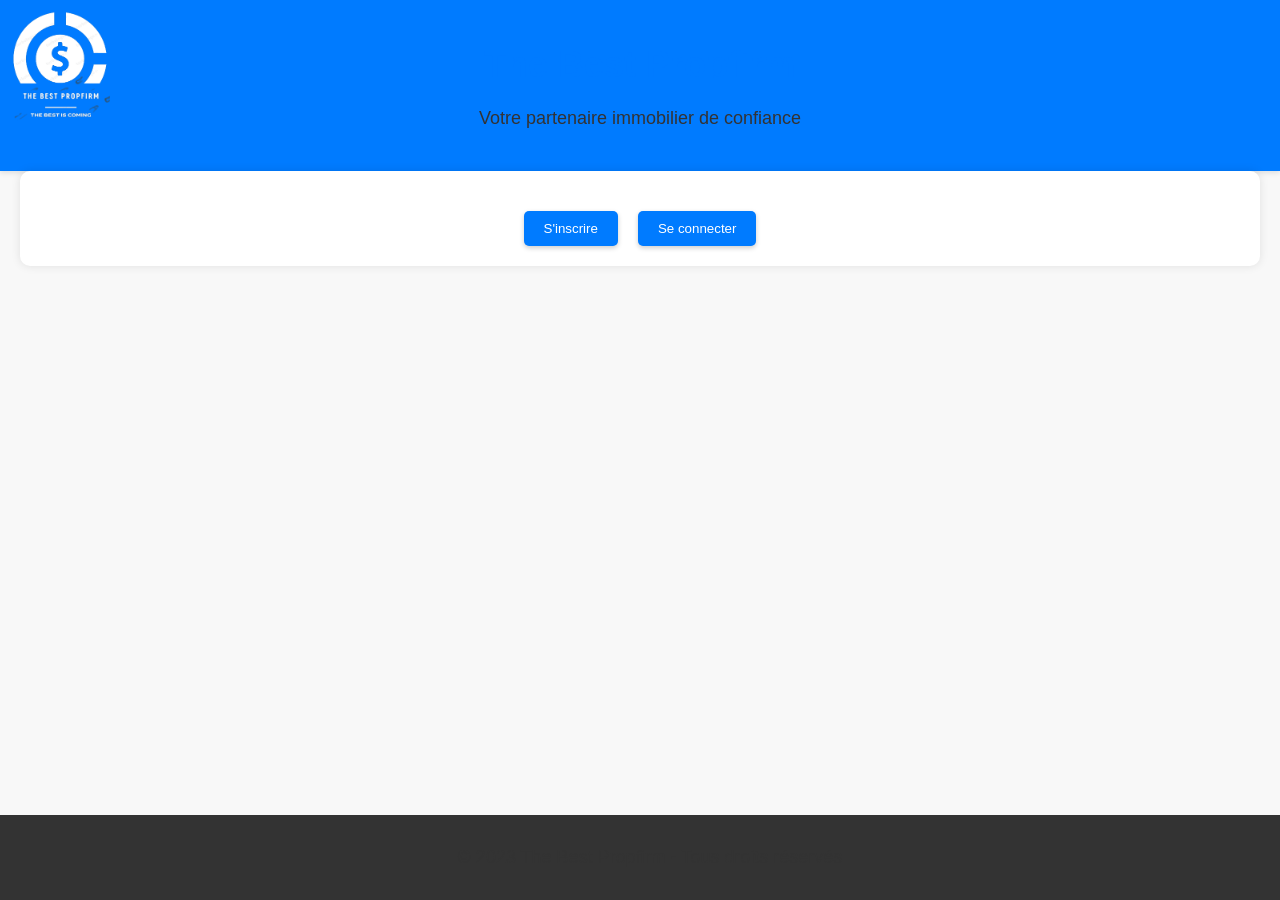
<file: index.html>
﻿<!DOCTYPE html>
<html lang="en">
<head>
    <meta charset="UTF-8">
    <meta name="viewport" content="width=device-width, initial-scale=1.0">
    <title>The Best Propfirm - Votre entreprise immobilière</title>
    <style>
        body {
            font-family: Arial, sans-serif;
            margin: 0;
            padding: 0;
            background-color: #f8f8f8;
        }
        header {
            background-color: #007bff;
            color: #fff;
            text-align: center;
            padding: 20px 0;
            box-shadow: 0px 2px 5px rgba(0, 0, 0, 0.1);
        }
        .container {
            max-width: 1200px;
            margin: 0 auto;
            padding: 20px;
            background-color: #fff;
            box-shadow: 0px 0px 10px rgba(0, 0, 0, 0.1);
            border-radius: 10px;
        }
        h1 {
            font-size: 36px;
            margin-bottom: 10px;
            font-weight: bold;
            color: #007bff;
        }
        img.logo {
            max-width: 100px;
            height: auto;
            position: absolute;
            top: 10px;
            left: 10px;
        }
        p {
            font-size: 18px;
            line-height: 1.6;
            color: #333;
        }
        .buttons {
            display: flex;
            justify-content: center;
            margin-top: 20px;
        }
        .button {
            padding: 10px 20px;
            margin: 0 10px;
            background-color: #007bff;
            color: #fff;
            border: none;
            border-radius: 5px;
            cursor: pointer;
            box-shadow: 0px 2px 5px rgba(0, 0, 0, 0.2);
            transition: background-color 0.3s, transform 0.3s;
        }
        .button:hover {
            background-color: #0056b3;
            transform: scale(1.05);
        }
        footer {
            background-color: #333;
            color: #fff;
            text-align: center;
            padding: 10px;
            position: absolute;
            bottom: 0;
            width: 100%;
        }
    </style>
    <script>
        window.onload = function() {
            const signupButton = document.querySelector('.button.signup');
            signupButton.addEventListener('click', function() {
                window.location.href = "inscription.html"; // Redirection vers la page d'inscription
            });

            const loginButton = document.querySelector('.button.login');
            loginButton.addEventListener('click', function() {
                window.location.href = "connexion.html"; // Redirection vers la page de connexion
            });
        };
    </script>
</head>
<body>
    <header>
        <img class="logo" src="site.png" alt="Logo The Best Propfirm">
        <h1>The Best Propfirm</h1>
        <p>Votre partenaire immobilier de confiance</p>
    </header>
    <div class="container">
        <div class="buttons">
            <button class="button signup">S'inscrire</button>
            <button class="button login">Se connecter</button>
        </div>
    </div>
    <footer>
        <p>&copy; 2023 The Best Propfirm - Tous droits réservés</p>
    </footer>
</body>
</html>
</file>
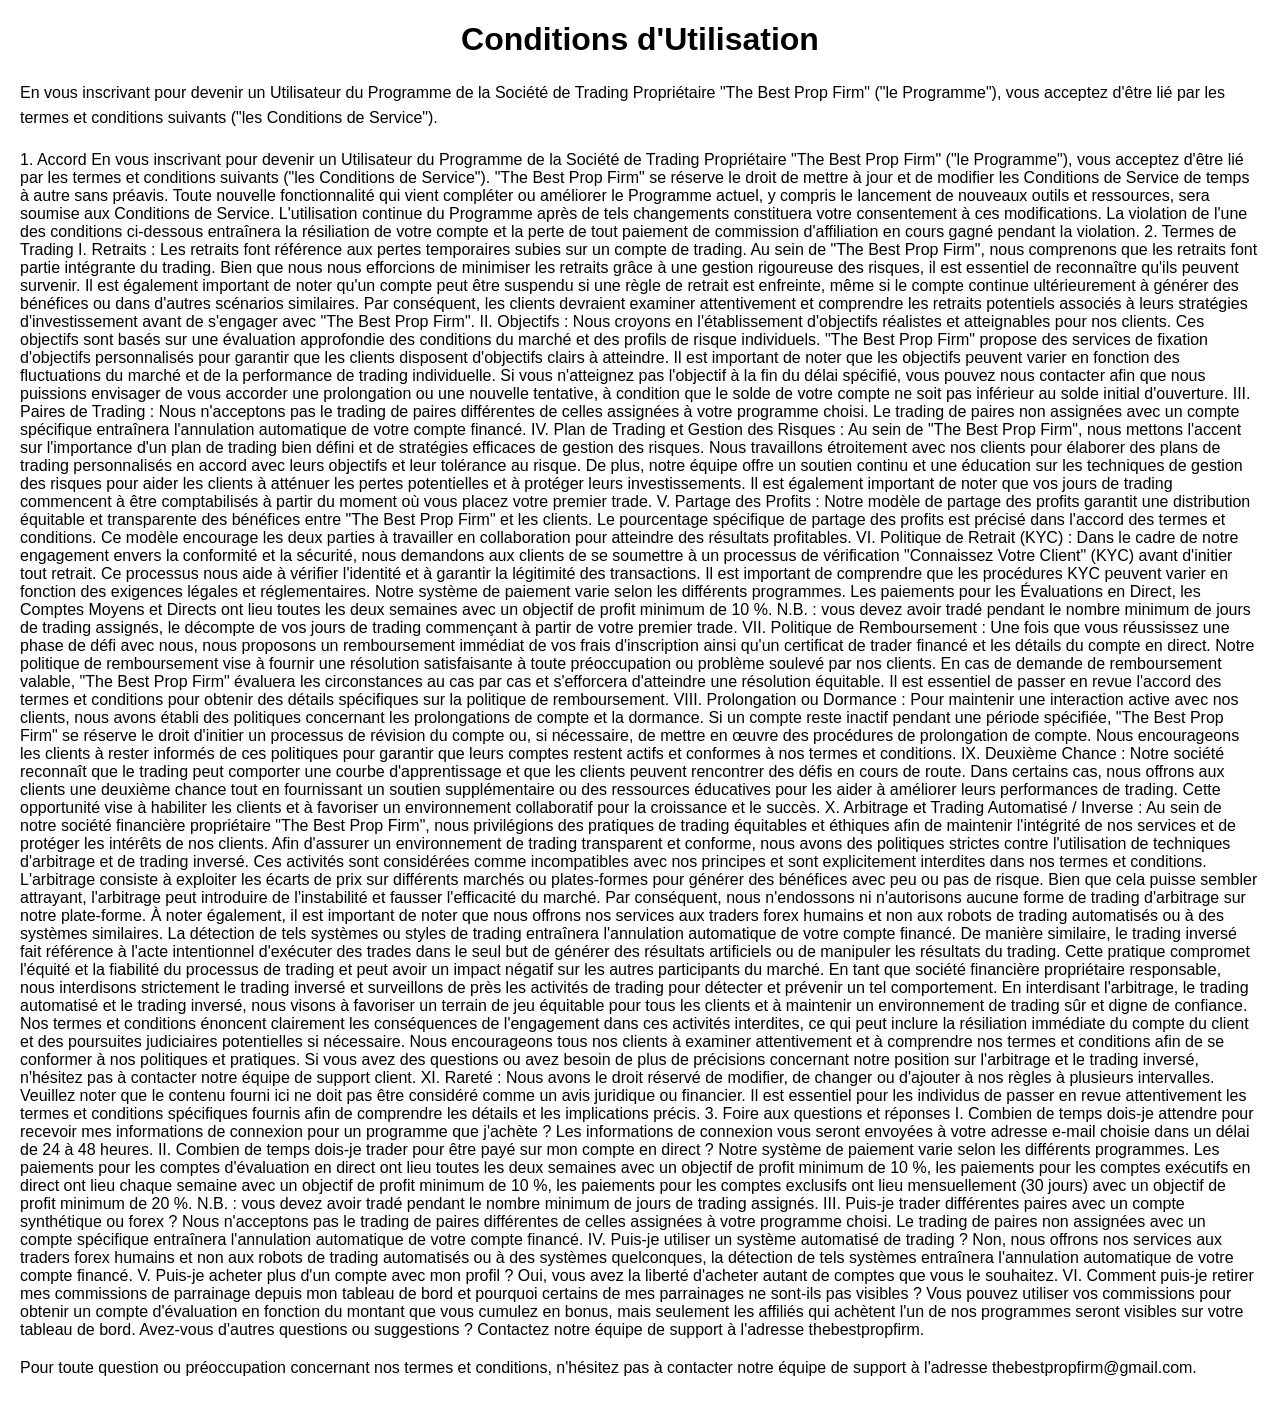
<file: conditions_utilisation.html>
<!DOCTYPE html>
<html lang="en">
<head>
    <meta charset="UTF-8">
    <meta name="viewport" content="width=device-width, initial-scale=1.0">
    <title>Conditions d'Utilisation</title>
    <style>
        body {
            font-family: Arial, sans-serif;
            margin: 20px;
        }

        h1 {
            text-align: center;
        }

        p {
            margin-bottom: 20px;
            line-height: 1.6;
        }
    </style>
</head>
<body>
    <h1>Conditions d'Utilisation</h1>
    <p>En vous inscrivant pour devenir un Utilisateur du Programme de la Société de Trading Propriétaire "The Best Prop Firm" ("le Programme"), vous acceptez d'être lié par les termes et conditions suivants ("les Conditions de Service").</p>
    1. Accord
En vous inscrivant pour devenir un Utilisateur du Programme de la Société de Trading Propriétaire "The Best Prop Firm" ("le Programme"), vous acceptez d'être lié par les termes et conditions suivants ("les Conditions de Service").

"The Best Prop Firm" se réserve le droit de mettre à jour et de modifier les Conditions de Service de temps à autre sans préavis. Toute nouvelle fonctionnalité qui vient compléter ou améliorer le Programme actuel, y compris le lancement de nouveaux outils et ressources, sera soumise aux Conditions de Service. L'utilisation continue du Programme après de tels changements constituera votre consentement à ces modifications.

La violation de l'une des conditions ci-dessous entraînera la résiliation de votre compte et la perte de tout paiement de commission d'affiliation en cours gagné pendant la violation.

2. Termes de Trading
I. Retraits :
Les retraits font référence aux pertes temporaires subies sur un compte de trading. Au sein de "The Best Prop Firm", nous comprenons que les retraits font partie intégrante du trading. Bien que nous nous efforcions de minimiser les retraits grâce à une gestion rigoureuse des risques, il est essentiel de reconnaître qu'ils peuvent survenir. Il est également important de noter qu'un compte peut être suspendu si une règle de retrait est enfreinte, même si le compte continue ultérieurement à générer des bénéfices ou dans d'autres scénarios similaires. Par conséquent, les clients devraient examiner attentivement et comprendre les retraits potentiels associés à leurs stratégies d'investissement avant de s'engager avec "The Best Prop Firm".

II. Objectifs :
Nous croyons en l'établissement d'objectifs réalistes et atteignables pour nos clients. Ces objectifs sont basés sur une évaluation approfondie des conditions du marché et des profils de risque individuels. "The Best Prop Firm" propose des services de fixation d'objectifs personnalisés pour garantir que les clients disposent d'objectifs clairs à atteindre. Il est important de noter que les objectifs peuvent varier en fonction des fluctuations du marché et de la performance de trading individuelle. Si vous n'atteignez pas l'objectif à la fin du délai spécifié, vous pouvez nous contacter afin que nous puissions envisager de vous accorder une prolongation ou une nouvelle tentative, à condition que le solde de votre compte ne soit pas inférieur au solde initial d'ouverture.

III. Paires de Trading :
Nous n'acceptons pas le trading de paires différentes de celles assignées à votre programme choisi. Le trading de paires non assignées avec un compte spécifique entraînera l'annulation automatique de votre compte financé.

IV. Plan de Trading et Gestion des Risques :
Au sein de "The Best Prop Firm", nous mettons l'accent sur l'importance d'un plan de trading bien défini et de stratégies efficaces de gestion des risques. Nous travaillons étroitement avec nos clients pour élaborer des plans de trading personnalisés en accord avec leurs objectifs et leur tolérance au risque. De plus, notre équipe offre un soutien continu et une éducation sur les techniques de gestion des risques pour aider les clients à atténuer les pertes potentielles et à protéger leurs investissements. Il est également important de noter que vos jours de trading commencent à être comptabilisés à partir du moment où vous placez votre premier trade.

V. Partage des Profits :
Notre modèle de partage des profits garantit une distribution équitable et transparente des bénéfices entre "The Best Prop Firm" et les clients. Le pourcentage spécifique de partage des profits est précisé dans l'accord des termes et conditions. Ce modèle encourage les deux parties à travailler en collaboration pour atteindre des résultats profitables.

VI. Politique de Retrait (KYC) :
Dans le cadre de notre engagement envers la conformité et la sécurité, nous demandons aux clients de se soumettre à un processus de vérification "Connaissez Votre Client" (KYC) avant d'initier tout retrait. Ce processus nous aide à vérifier l'identité et à garantir la légitimité des transactions. Il est important de comprendre que les procédures KYC peuvent varier en fonction des exigences légales et réglementaires.
Notre système de paiement varie selon les différents programmes.
Les paiements pour les Évaluations en Direct, les Comptes Moyens et Directs ont lieu toutes les deux semaines avec un objectif de profit minimum de 10 %.
N.B. : vous devez avoir tradé pendant le nombre minimum de jours de trading assignés, le décompte de vos jours de trading commençant à partir de votre premier trade.

VII. Politique de Remboursement :
Une fois que vous réussissez une phase de défi avec nous, nous proposons un remboursement immédiat de vos frais d'inscription ainsi qu'un certificat de trader financé et les détails du compte en direct.
Notre politique de remboursement vise à fournir une résolution satisfaisante à toute préoccupation ou problème soulevé par nos clients. En cas de demande de remboursement valable, "The Best Prop Firm" évaluera les circonstances au cas par cas et s'efforcera d'atteindre une résolution équitable. Il est essentiel de passer en revue l'accord des termes et conditions pour obtenir des détails spécifiques sur la politique de remboursement.

VIII. Prolongation ou Dormance :
Pour maintenir une interaction active avec nos clients, nous avons établi des politiques concernant les prolongations de compte et la dormance. Si un compte reste inactif pendant une période spécifiée, "The Best Prop Firm" se réserve le droit d'initier un processus de révision du compte ou, si nécessaire, de mettre en œuvre des procédures de prolongation de compte. Nous encourageons les clients à rester informés de ces politiques pour garantir que leurs comptes restent actifs et conformes à nos termes et conditions.

IX. Deuxième Chance :
Notre société reconnaît que le trading peut comporter une courbe d'apprentissage et que les clients peuvent rencontrer des défis en cours de route. Dans certains cas, nous offrons aux clients une deuxième chance tout en fournissant un soutien supplémentaire ou des ressources éducatives pour les aider à améliorer leurs performances de trading. Cette opportunité vise à habiliter les clients et à favoriser un environnement collaboratif pour la croissance et le succès.

X. Arbitrage et Trading Automatisé / Inverse :
Au sein de notre société financière propriétaire "The Best Prop Firm", nous privilégions des pratiques de trading équitables et éthiques afin de maintenir l'intégrité de nos services et de protéger les intérêts de nos clients. Afin d'assurer un environnement de trading transparent et conforme, nous avons des politiques strictes contre l'utilisation de techniques d'arbitrage et de trading inversé. Ces activités sont considérées comme incompatibles avec nos principes et sont explicitement interdites dans nos termes et conditions.
L'arbitrage consiste à exploiter les écarts de prix sur différents marchés ou plates-formes pour générer des bénéfices avec peu ou pas de risque. Bien que cela puisse sembler attrayant, l'arbitrage peut introduire de l'instabilité et fausser l'efficacité du marché. Par conséquent, nous n'endossons ni n'autorisons aucune forme de trading d'arbitrage sur notre plate-forme.
À noter également, il est important de noter que nous offrons nos services aux traders forex humains et non aux robots de trading automatisés ou à des systèmes similaires. La détection de tels systèmes ou styles de trading entraînera l'annulation automatique de votre compte financé.

De manière similaire, le trading inversé fait référence à l'acte intentionnel d'exécuter des trades dans le seul but de générer des résultats artificiels ou de manipuler les résultats du trading. Cette pratique compromet l'équité et la fiabilité du processus de trading et peut avoir un impact négatif sur les autres participants du marché. En tant que société financière propriétaire responsable, nous interdisons strictement le trading inversé et surveillons de près les activités de trading pour détecter et prévenir un tel comportement.
En interdisant l'arbitrage, le trading automatisé et le trading inversé, nous visons à favoriser un terrain de jeu équitable pour tous les clients et à maintenir un environnement de trading sûr et digne de confiance. Nos termes et conditions énoncent clairement les conséquences de l'engagement dans ces activités interdites, ce qui peut inclure la résiliation immédiate du compte du client et des poursuites judiciaires potentielles si nécessaire.

Nous encourageons tous nos clients à examiner attentivement et à comprendre nos termes et conditions afin de se conformer à nos politiques et pratiques. Si vous avez des questions ou avez besoin de plus de précisions concernant notre position sur l'arbitrage et le trading inversé, n'hésitez pas à contacter notre équipe de support client.

XI. Rareté :
Nous avons le droit réservé de modifier, de changer ou d'ajouter à nos règles à plusieurs intervalles.
Veuillez noter que le contenu fourni ici ne doit pas être considéré comme un avis juridique ou financier. Il est essentiel pour les individus de passer en revue attentivement les termes et conditions spécifiques fournis afin de comprendre les détails et les implications précis.

3. Foire aux questions et réponses
I. Combien de temps dois-je attendre pour recevoir mes informations de connexion pour un programme que j'achète ?

Les informations de connexion vous seront envoyées à votre adresse e-mail choisie dans un délai de 24 à 48 heures.

II. Combien de temps dois-je trader pour être payé sur mon compte en direct ?

Notre système de paiement varie selon les différents programmes. Les paiements pour les comptes d'évaluation en direct ont lieu toutes les deux semaines avec un objectif de profit minimum de 10 %, les paiements pour les comptes exécutifs en direct ont lieu chaque semaine avec un objectif de profit minimum de 10 %, les paiements pour les comptes exclusifs ont lieu mensuellement (30 jours) avec un objectif de profit minimum de 20 %.

N.B. : vous devez avoir tradé pendant le nombre minimum de jours de trading assignés.

III. Puis-je trader différentes paires avec un compte synthétique ou forex ?

Nous n'acceptons pas le trading de paires différentes de celles assignées à votre programme choisi. Le trading de paires non assignées avec un compte spécifique entraînera l'annulation automatique de votre compte financé.

IV. Puis-je utiliser un système automatisé de trading ?

Non, nous offrons nos services aux traders forex humains et non aux robots de trading automatisés ou à des systèmes quelconques, la détection de tels systèmes entraînera l'annulation automatique de votre compte financé.

V. Puis-je acheter plus d'un compte avec mon profil ?

Oui, vous avez la liberté d'acheter autant de comptes que vous le souhaitez.

VI. Comment puis-je retirer mes commissions de parrainage depuis mon tableau de bord et pourquoi certains de mes parrainages ne sont-ils pas visibles ?

Vous pouvez utiliser vos commissions pour obtenir un compte d'évaluation en fonction du montant que vous cumulez en bonus, mais seulement les affiliés qui achètent l'un de nos programmes seront visibles sur votre tableau de bord.

Avez-vous d'autres questions ou suggestions ? Contactez notre équipe de support à l'adresse thebestpropfirm.
    <p>Pour toute question ou préoccupation concernant nos termes et conditions, n'hésitez pas à contacter notre équipe de support à l'adresse thebestpropfirm@gmail.com.</p>
</body>
</html>
</file>
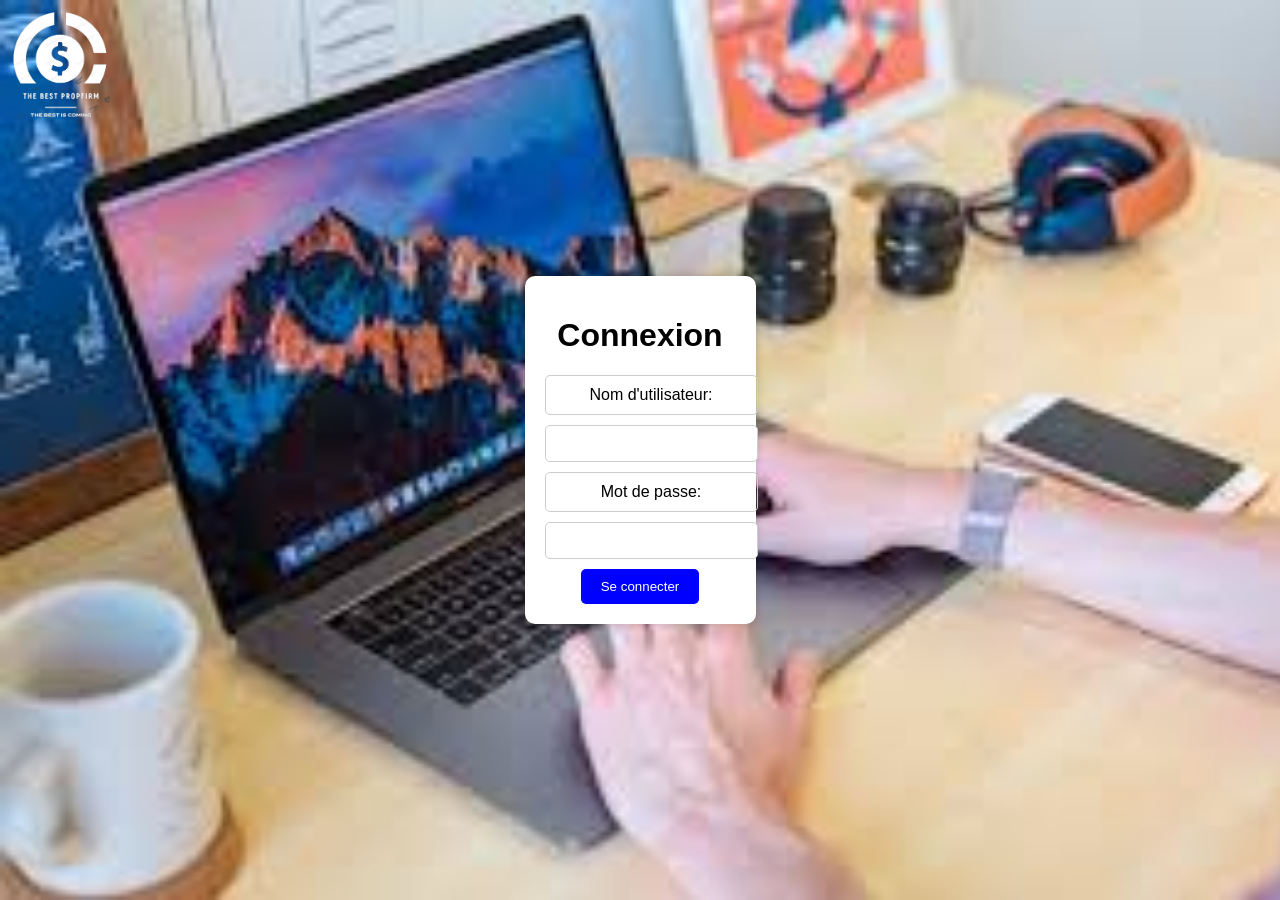
<file: connection.html>
<!DOCTYPE html>
<html lang="en">
<head>
    <meta charset="UTF-8">
    <meta name="viewport" content="width=device-width, initial-scale=1.0">
    <title>Connexion</title>
    <style>
        body {
            margin: 0;
            padding: 0;
            font-family: Arial, sans-serif;
            background-image: url('background.jpg');
            background-size: cover;
            background-repeat: no-repeat;
            display: flex;
            justify-content: center;
            align-items: center;
            min-height: 100vh;
        }

        .container {
            padding: 20px;
            background-color: white;
            text-align: center;
            box-shadow: 0px 0px 10px rgba(0, 0, 0, 0.2);
            border-radius: 10px;
        }

        .logo {
            max-width: 100px;
            height: auto;
            position: absolute;
            top: 10px;
            left: 10px;
        }

        label, input {
            display: block;
            margin: 10px 0;
            width: 100%;
            padding: 10px;
            border: 1px solid #ccc;
            border-radius: 5px;
        }

        button {
            background-color: blue;
            color: white;
            border: none;
            padding: 10px 20px;
            cursor: pointer;
            border-radius: 5px;
        }
    </style>
    <script>
        window.onload = function() {
            const form = document.querySelector('form');
            form.addEventListener('submit', function(event) {
                event.preventDefault();
                const username = document.querySelector('#username').value;
                const password = document.querySelector('#password').value;
                
                // Vérifier les informations par rapport à votre stockage
                // local ou à une base de données.
                // Pour cet exemple, utilisons simplement des valeurs en dur pour les tests.
                if (username === localStorage.getItem('username') && password === localStorage.getItem('password')) {
                    // Rediriger vers la page profil.html si les informations sont correctes
                    window.location.href = 'profil.html';
                } else {
                    alert('Nom d\'utilisateur ou mot de passe incorrect.');
                }
            });
        };
    </script>
</head>
<body>
    <div class="container">
        <img src="site.png" alt="Logo" class="logo">
        <h1>Connexion</h1>
        <form>
            <label for="username">Nom d'utilisateur:</label>
            <input type="text" id="username" name="username" required>
            
            <label for="password">Mot de passe:</label>
            <input type="password" id="password" name="password" required>
            
            <button type="submit">Se connecter</button>
        </form>
    </div>
</body>
</html>
</file>
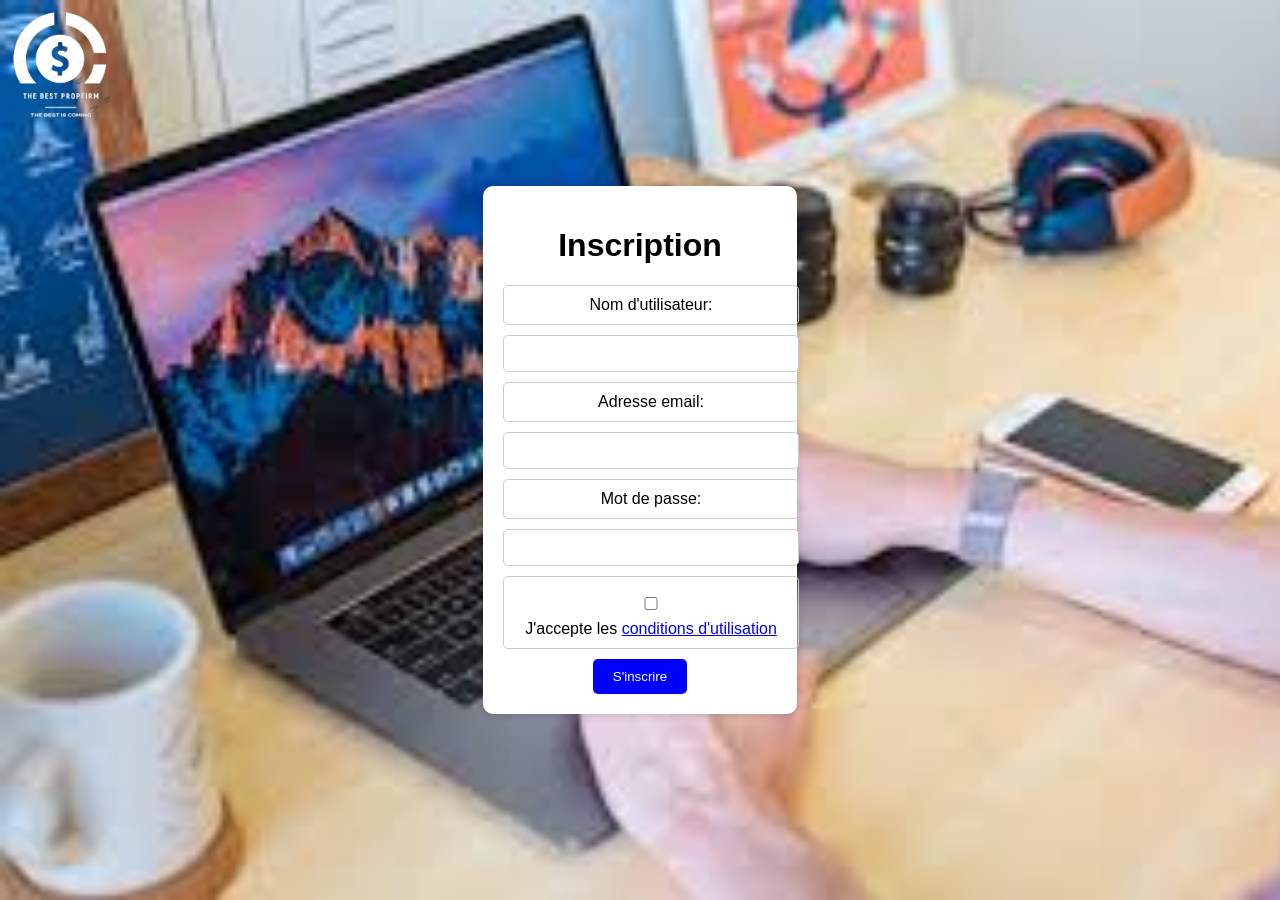
<file: inscription.html>
<!DOCTYPE html>
<html lang="en">
<head>
    <meta charset="UTF-8">
    <meta name="viewport" content="width=device-width, initial-scale=1.0">
    <title>Inscription</title>
    <style>
        body {
            margin: 0;
            padding: 0;
            font-family: Arial, sans-serif;
            background-image: url('background.jpg');
            background-size: cover;
            background-repeat: no-repeat;
            display: flex;
            justify-content: center;
            align-items: center;
            min-height: 100vh;
        }

        .container {
            padding: 20px;
            background-color: white;
            text-align: center;
            box-shadow: 0px 0px 10px rgba(0, 0, 0, 0.2);
            border-radius: 10px;
        }

        .logo {
            max-width: 100px;
            height: auto;
            position: absolute;
            top: 10px;
            left: 10px;
        }

        label, input {
            display: block;
            margin: 10px 0;
            width: 100%;
            padding: 10px;
            border: 1px solid #ccc;
            border-radius: 5px;
        }

        button {
            background-color: blue;
            color: white;
            border: none;
            padding: 10px 20px;
            cursor: pointer;
            border-radius: 5px;
        }
    </style>
    <script>
        window.onload = function() {
            const form = document.querySelector('form');
            const agreementCheckbox = document.querySelector('#agreement');

            form.addEventListener('submit', function(event) {
                event.preventDefault();
                const username = document.querySelector('#username').value;
                const email = document.querySelector('#email').value;
                const password = document.querySelector('#password').value;

                if (agreementCheckbox.checked) {
                    // Vérifier si les informations existent déjà dans le stockage local
                    if (
                        localStorage.getItem('username') === username &&
                        localStorage.getItem('email') === email &&
                        localStorage.getItem('password') === password
                    ) {
                        alert('Ces informations d\'inscription existent déjà dans le stockage local.');
                    } else {
                        // Enregistrer les informations dans le stockage local
                        localStorage.setItem('username', username);
                        localStorage.setItem('email', email);
                        localStorage.setItem('password', password);

                        // Rediriger vers la page profil.html
                        window.location.href = 'profil.html';
                    }
                } else {
                    alert('Vous devez accepter les conditions pour vous inscrire.');
                }
            });
        };
    </script>
</head>
<body>
    <div class="container">
        <img src="site.png" alt="Logo" class="logo">
        <h1>Inscription</h1>
        <form>
            <label for="username">Nom d'utilisateur:</label>
            <input type="text" id="username" name="username" required>
            
            <label for="email">Adresse email:</label>
            <input type="email" id="email" name="email" required>
            
            <label for="password">Mot de passe:</label>
            <input type="password" id="password" name="password" required>
            
            <label>
                <input type="checkbox" id="agreement" required>
                J'accepte les <a href="conditions_utilisation.html" target="_blank">conditions d'utilisation</a>
            </label>
            
            <button type="submit">S'inscrire</button>
        </form>
    </div>
</body>
</html>
</file>
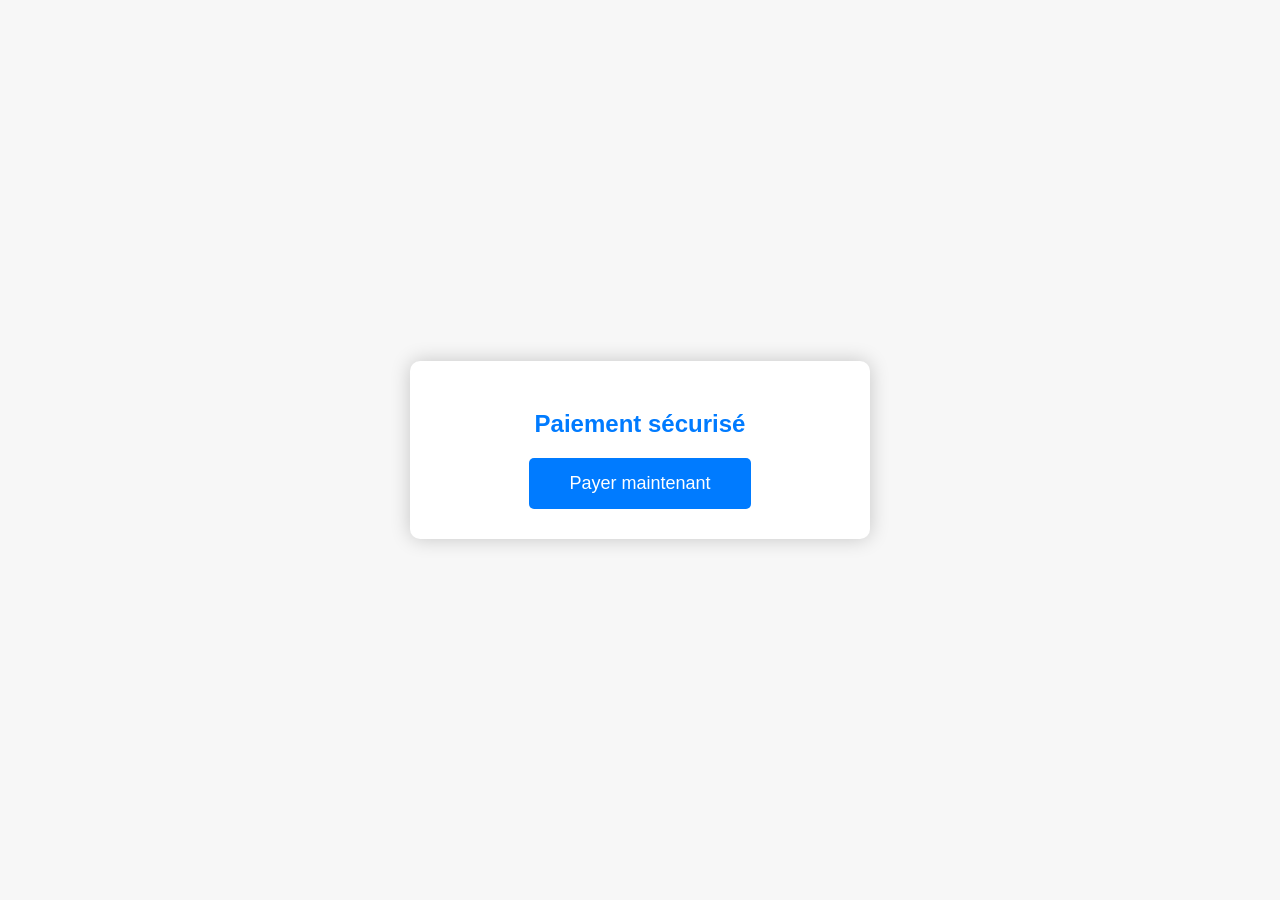
<file: page_de_paiement1.html>
<!DOCTYPE html>
<html>
<head>
    <title>Page de Paiement</title>
    <style>
        body {
            font-family: Arial, sans-serif;
            background-color: #f7f7f7;
            margin: 0;
            padding: 0;
            display: flex;
            justify-content: center;
            align-items: center;
            height: 100vh;
        }

        .payment-form {
            background-color: #fff;
            border-radius: 10px;
            box-shadow: 0px 0px 20px rgba(0, 0, 0, 0.2);
            padding: 30px;
            width: 400px;
            text-align: center;
        }

        .payment-form h2 {
            color: #007bff;
            margin-bottom: 20px;
        }

        .payment-button {
            display: inline-block;
            padding: 15px 40px;
            background-color: #007bff;
            color: #fff;
            font-size: 18px;
            border: none;
            border-radius: 5px;
            cursor: pointer;
            transition: background-color 0.3s;
        }

        .payment-button:hover {
            background-color: #0056b3;
        }
    </style>
</head>
<body>
    <div class="payment-form">
        <h2>Paiement sécurisé</h2>
        <form action="https://perfectmoney.com/api/step1.asp" method="POST">
            <input type="hidden" name="PAYEE_ACCOUNT" value="E33308100">
            <input type="hidden" name="PAYEE_NAME" value="BestPropFirm">
            <input type="hidden" name="PAYMENT_ID" value="commenter TBPF62">
            <input type="hidden" name="PAYMENT_AMOUNT" value="62">
            <input type="hidden" name="PAYMENT_UNITS" value="EUR">
            <input type="hidden" name="STATUS_URL" value="http://127.0.0.1:8080/essaie1/web_sites/site_1/$preview/crbst_6.html">
            <input type="hidden" name="PAYMENT_URL" value="http://127.0.0.1:8080/essaie1/web_sites/site_1/$preview/crbst_6.html">
            <input type="hidden" name="PAYMENT_URL_METHOD" value="http1270018080essaie1websitessite1previewcrbst6html">
            <input type="hidden" name="NOPAYMENT_URL" value="http://127.0.0.1:8080/essaie1/web_sites/site_1/$preview/crbst_6.html">
            <input type="hidden" name="NOPAYMENT_URL_METHOD" value="http1270018080essaie1websitessite1previewcrbst6html">
            <input type="hidden" name="SUGGESTED_MEMO" value="">
            <input type="hidden" name="BAGGAGE_FIELDS" value="">
            <input type="submit" name="PAYMENT_METHOD" value="Payer maintenant" class="payment-button">
        </form>
    </div>
</body>
</html>
</file>
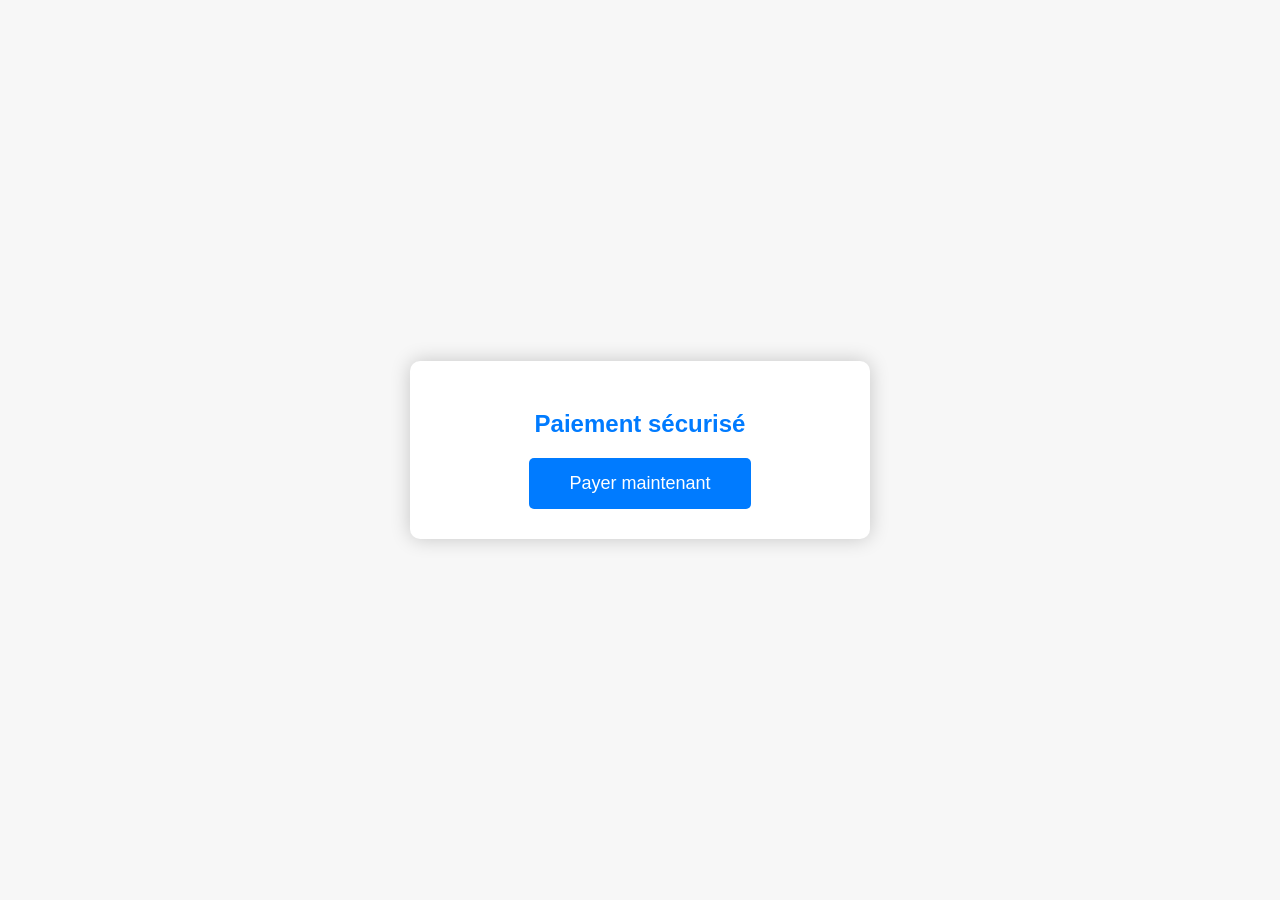
<file: page_de_paiement10.html>
<!DOCTYPE html>
<html>
<head>
    <title>Page de Paiement</title>
    <style>
        body {
            font-family: Arial, sans-serif;
            background-color: #f7f7f7;
            margin: 0;
            padding: 0;
            display: flex;
            justify-content: center;
            align-items: center;
            height: 100vh;
        }

        .payment-form {
            background-color: #fff;
            border-radius: 10px;
            box-shadow: 0px 0px 20px rgba(0, 0, 0, 0.2);
            padding: 30px;
            width: 400px;
            text-align: center;
        }

        .payment-form h2 {
            color: #007bff;
            margin-bottom: 20px;
        }

        .payment-button {
            display: inline-block;
            padding: 15px 40px;
            background-color: #007bff;
            color: #fff;
            font-size: 18px;
            border: none;
            border-radius: 5px;
            cursor: pointer;
            transition: background-color 0.3s;
        }

        .payment-button:hover {
            background-color: #0056b3;
        }
    </style>
</head>
<body>
    <div class="payment-form">
        <h2>Paiement sécurisé</h2>
        <form action="https://perfectmoney.com/api/step1.asp" method="POST">
            <input type="hidden" name="PAYEE_ACCOUNT" value="E33308100">
            <input type="hidden" name="PAYEE_NAME" value="BestPropFirm">
            <input type="hidden" name="PAYMENT_ID" value="veiller a bien commenter la reference de l'offre de votre choix">
            <input type="hidden" name="PAYMENT_AMOUNT" value="7119">
            <input type="hidden" name="PAYMENT_UNITS" value="EUR">
            <input type="hidden" name="STATUS_URL" value="http://127.0.0.1:8080/essaie1/web_sites/site_1/$preview/crbst_6.html">
            <input type="hidden" name="PAYMENT_URL" value="http://127.0.0.1:8080/essaie1/web_sites/site_1/$preview/crbst_6.html">
            <input type="hidden" name="PAYMENT_URL_METHOD" value="http1270018080essaie1websitessite1previewcrbst6html">
            <input type="hidden" name="NOPAYMENT_URL" value="http://127.0.0.1:8080/essaie1/web_sites/site_1/$preview/crbst_6.html">
            <input type="hidden" name="NOPAYMENT_URL_METHOD" value="http1270018080essaie1websitessite1previewcrbst6html">
            <input type="hidden" name="SUGGESTED_MEMO" value="">
            <input type="hidden" name="BAGGAGE_FIELDS" value="">
            <input type="submit" name="PAYMENT_METHOD" value="Payer maintenant" class="payment-button">
        </form>
    </div>
</body>
</html>
</file>
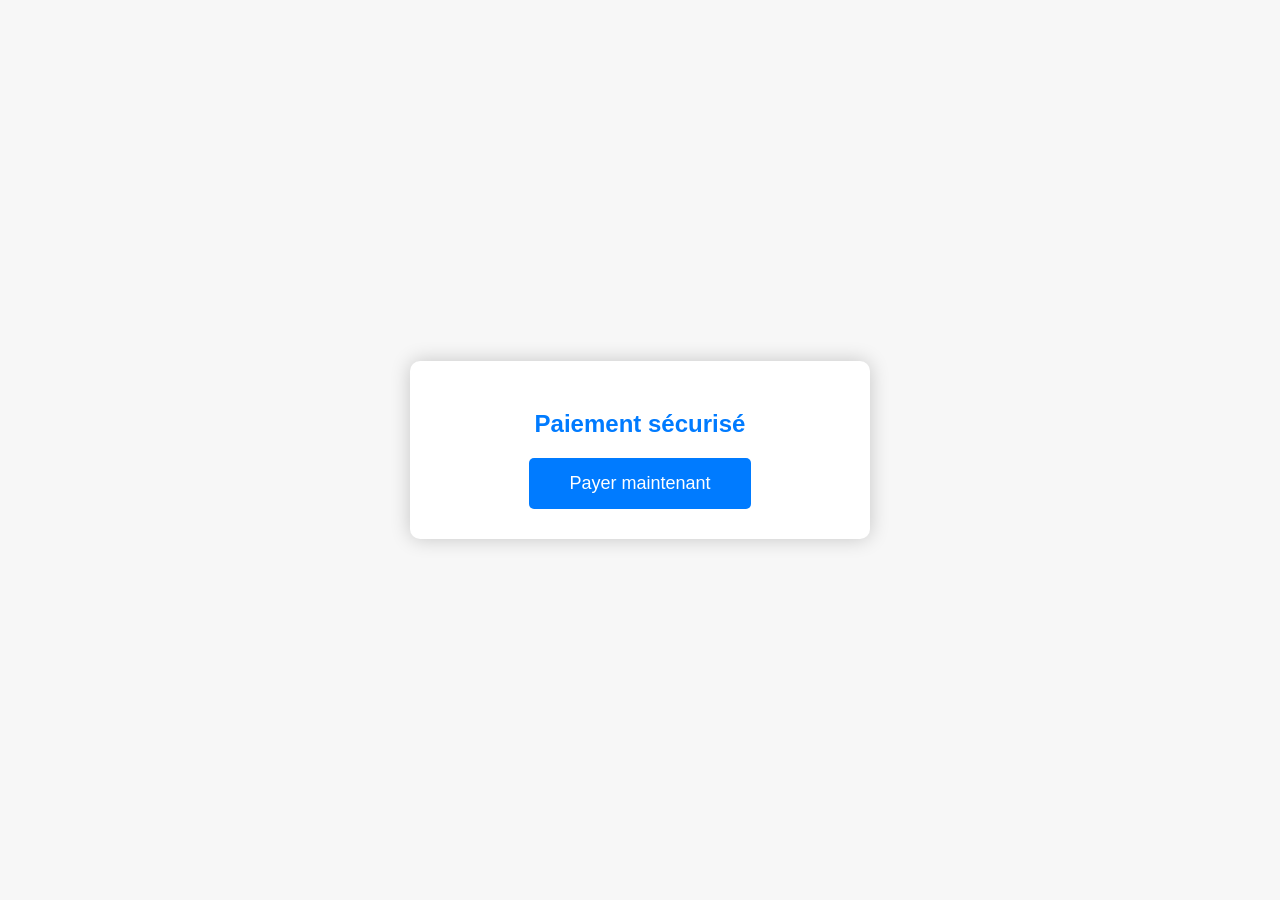
<file: page_de_paiement2.html>
<!DOCTYPE html>
<html>
<head>
    <title>Page de Paiement</title>
    <style>
        body {
            font-family: Arial, sans-serif;
            background-color: #f7f7f7;
            margin: 0;
            padding: 0;
            display: flex;
            justify-content: center;
            align-items: center;
            height: 100vh;
        }

        .payment-form {
            background-color: #fff;
            border-radius: 10px;
            box-shadow: 0px 0px 20px rgba(0, 0, 0, 0.2);
            padding: 30px;
            width: 400px;
            text-align: center;
        }

        .payment-form h2 {
            color: #007bff;
            margin-bottom: 20px;
        }

        .payment-button {
            display: inline-block;
            padding: 15px 40px;
            background-color: #007bff;
            color: #fff;
            font-size: 18px;
            border: none;
            border-radius: 5px;
            cursor: pointer;
            transition: background-color 0.3s;
        }

        .payment-button:hover {
            background-color: #0056b3;
        }
    </style>
</head>
<body>
    <div class="payment-form">
        <h2>Paiement sécurisé</h2>
        <form action="https://perfectmoney.com/api/step1.asp" method="POST">
            <input type="hidden" name="PAYEE_ACCOUNT" value="E33308100">
            <input type="hidden" name="PAYEE_NAME" value="BestPropFirm">
            <input type="hidden" name="PAYMENT_ID" value="veiller a bien commenter fa de l'offre de votre choix">
            <input type="hidden" name="PAYMENT_AMOUNT" value="62">
            <input type="hidden" name="PAYMENT_UNITS" value="EUR">
            <input type="hidden" name="STATUS_URL" value="http://127.0.0.1:8080/essaie1/web_sites/site_1/$preview/crbst_6.html">
            <input type="hidden" name="PAYMENT_URL" value="http://127.0.0.1:8080/essaie1/web_sites/site_1/$preview/crbst_6.html">
            <input type="hidden" name="PAYMENT_URL_METHOD" value="http1270018080essaie1websitessite1previewcrbst6html">
            <input type="hidden" name="NOPAYMENT_URL" value="http://127.0.0.1:8080/essaie1/web_sites/site_1/$preview/crbst_6.html">
            <input type="hidden" name="NOPAYMENT_URL_METHOD" value="http1270018080essaie1websitessite1previewcrbst6html">
            <input type="hidden" name="SUGGESTED_MEMO" value="">
            <input type="hidden" name="BAGGAGE_FIELDS" value="">
            <input type="submit" name="PAYMENT_METHOD" value="Payer maintenant" class="payment-button">
        </form>
    </div>
</body>
</html>
</file>
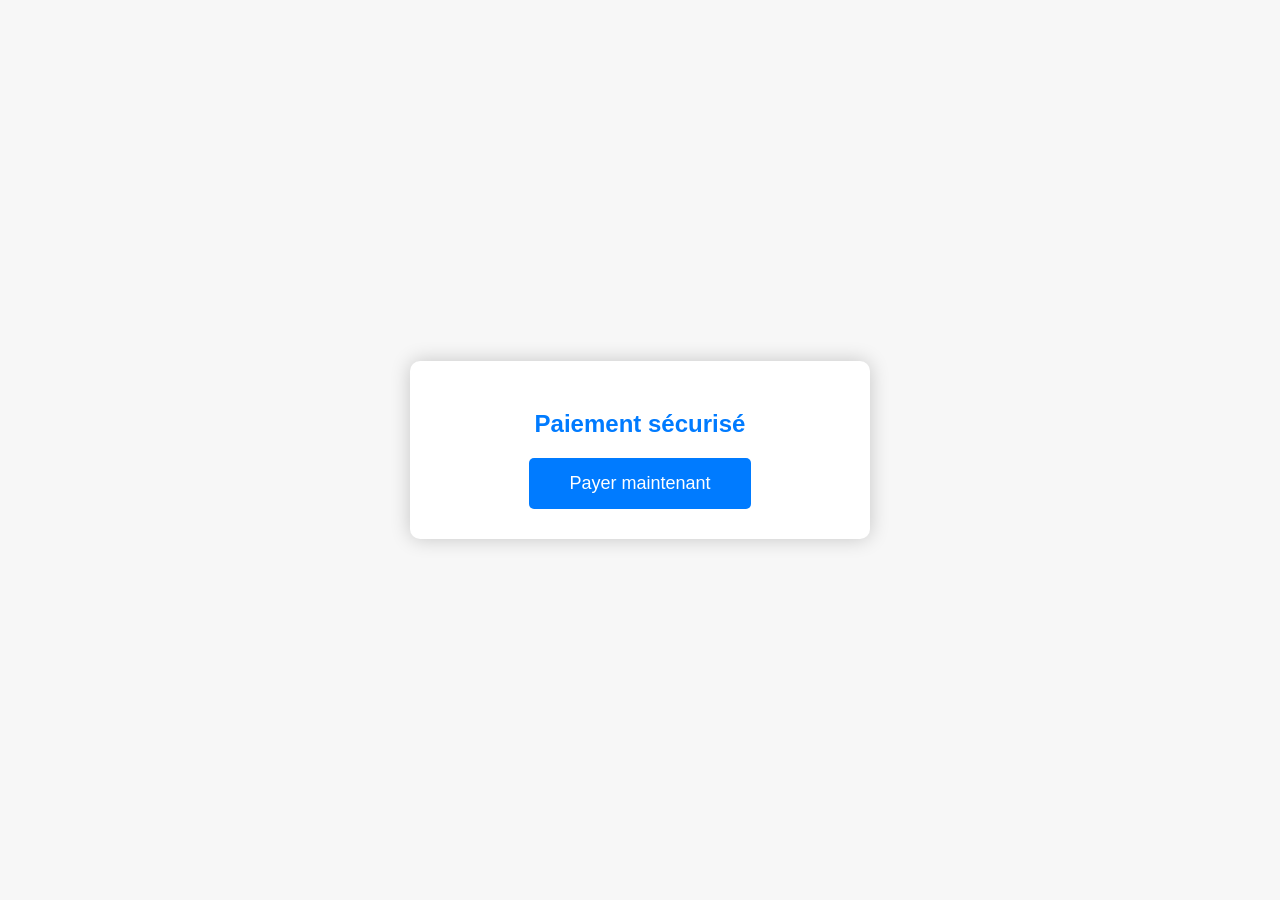
<file: page_de_paiement3.html>
<!DOCTYPE html>
<html>
<head>
    <title>Page de Paiement</title>
    <style>
        body {
            font-family: Arial, sans-serif;
            background-color: #f7f7f7;
            margin: 0;
            padding: 0;
            display: flex;
            justify-content: center;
            align-items: center;
            height: 100vh;
        }

        .payment-form {
            background-color: #fff;
            border-radius: 10px;
            box-shadow: 0px 0px 20px rgba(0, 0, 0, 0.2);
            padding: 30px;
            width: 400px;
            text-align: center;
        }

        .payment-form h2 {
            color: #007bff;
            margin-bottom: 20px;
        }

        .payment-button {
            display: inline-block;
            padding: 15px 40px;
            background-color: #007bff;
            color: #fff;
            font-size: 18px;
            border: none;
            border-radius: 5px;
            cursor: pointer;
            transition: background-color 0.3s;
        }

        .payment-button:hover {
            background-color: #0056b3;
        }
    </style>
</head>
<body>
    <div class="payment-form">
        <h2>Paiement sécurisé</h2>
        <form action="https://perfectmoney.com/api/step1.asp" method="POST">
            <input type="hidden" name="PAYEE_ACCOUNT" value="E33308100">
            <input type="hidden" name="PAYEE_NAME" value="BestPropFirm">
            <input type="hidden" name="PAYMENT_ID" value="veiller a bien commenter la reference de l'offre de votre choix">
            <input type="hidden" name="PAYMENT_AMOUNT" value="161">
            <input type="hidden" name="PAYMENT_UNITS" value="EUR">
            <input type="hidden" name="STATUS_URL" value="http://127.0.0.1:8080/essaie1/web_sites/site_1/$preview/crbst_6.html">
            <input type="hidden" name="PAYMENT_URL" value="http://127.0.0.1:8080/essaie1/web_sites/site_1/$preview/crbst_6.html">
            <input type="hidden" name="PAYMENT_URL_METHOD" value="http1270018080essaie1websitessite1previewcrbst6html">
            <input type="hidden" name="NOPAYMENT_URL" value="http://127.0.0.1:8080/essaie1/web_sites/site_1/$preview/crbst_6.html">
            <input type="hidden" name="NOPAYMENT_URL_METHOD" value="http1270018080essaie1websitessite1previewcrbst6html">
            <input type="hidden" name="SUGGESTED_MEMO" value="">
            <input type="hidden" name="BAGGAGE_FIELDS" value="">
            <input type="submit" name="PAYMENT_METHOD" value="Payer maintenant" class="payment-button">
        </form>
    </div>
</body>
</html>
</file>
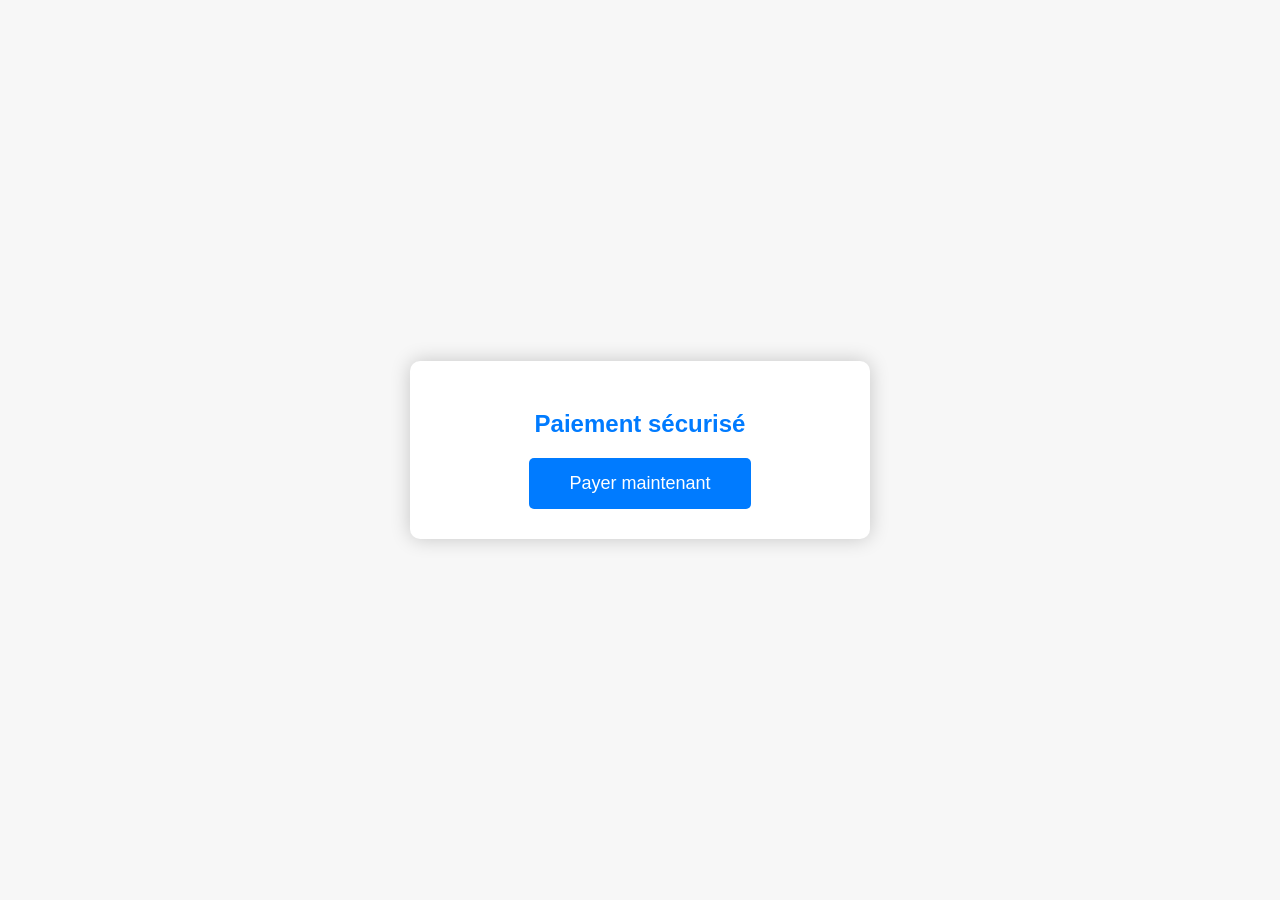
<file: page_de_paiement5.html>
<!DOCTYPE html>
<html>
<head>
    <title>Page de Paiement</title>
    <style>
        body {
            font-family: Arial, sans-serif;
            background-color: #f7f7f7;
            margin: 0;
            padding: 0;
            display: flex;
            justify-content: center;
            align-items: center;
            height: 100vh;
        }

        .payment-form {
            background-color: #fff;
            border-radius: 10px;
            box-shadow: 0px 0px 20px rgba(0, 0, 0, 0.2);
            padding: 30px;
            width: 400px;
            text-align: center;
        }

        .payment-form h2 {
            color: #007bff;
            margin-bottom: 20px;
        }

        .payment-button {
            display: inline-block;
            padding: 15px 40px;
            background-color: #007bff;
            color: #fff;
            font-size: 18px;
            border: none;
            border-radius: 5px;
            cursor: pointer;
            transition: background-color 0.3s;
        }

        .payment-button:hover {
            background-color: #0056b3;
        }
    </style>
</head>
<body>
    <div class="payment-form">
        <h2>Paiement sécurisé</h2>
        <form action="https://perfectmoney.com/api/step1.asp" method="POST">
            <input type="hidden" name="PAYEE_ACCOUNT" value="E33308100">
            <input type="hidden" name="PAYEE_NAME" value="BestPropFirm">
            <input type="hidden" name="PAYMENT_ID" value="veiller a bien commenter la reference de l'offre de votre choix">
            <input type="hidden" name="PAYMENT_AMOUNT" value="729">
            <input type="hidden" name="PAYMENT_UNITS" value="EUR">
            <input type="hidden" name="STATUS_URL" value="http://127.0.0.1:8080/essaie1/web_sites/site_1/$preview/crbst_6.html">
            <input type="hidden" name="PAYMENT_URL" value="http://127.0.0.1:8080/essaie1/web_sites/site_1/$preview/crbst_6.html">
            <input type="hidden" name="PAYMENT_URL_METHOD" value="http1270018080essaie1websitessite1previewcrbst6html">
            <input type="hidden" name="NOPAYMENT_URL" value="http://127.0.0.1:8080/essaie1/web_sites/site_1/$preview/crbst_6.html">
            <input type="hidden" name="NOPAYMENT_URL_METHOD" value="http1270018080essaie1websitessite1previewcrbst6html">
            <input type="hidden" name="SUGGESTED_MEMO" value="">
            <input type="hidden" name="BAGGAGE_FIELDS" value="">
            <input type="submit" name="PAYMENT_METHOD" value="Payer maintenant" class="payment-button">
        </form>
    </div>
</body>
</html>
</file>
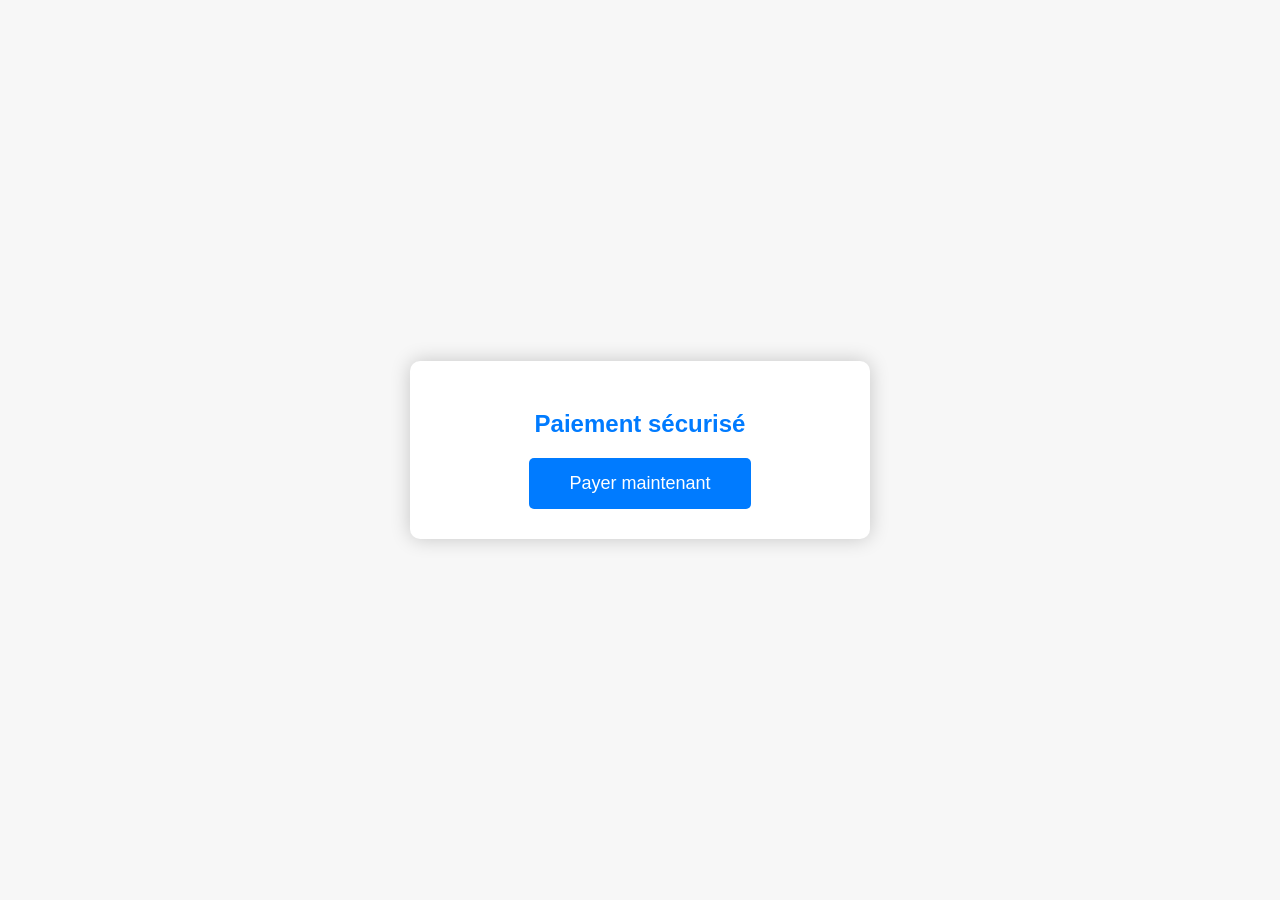
<file: page_de_paiement7.html>
<!DOCTYPE html>
<html>
<head>
    <title>Page de Paiement</title>
    <style>
        body {
            font-family: Arial, sans-serif;
            background-color: #f7f7f7;
            margin: 0;
            padding: 0;
            display: flex;
            justify-content: center;
            align-items: center;
            height: 100vh;
        }

        .payment-form {
            background-color: #fff;
            border-radius: 10px;
            box-shadow: 0px 0px 20px rgba(0, 0, 0, 0.2);
            padding: 30px;
            width: 400px;
            text-align: center;
        }

        .payment-form h2 {
            color: #007bff;
            margin-bottom: 20px;
        }

        .payment-button {
            display: inline-block;
            padding: 15px 40px;
            background-color: #007bff;
            color: #fff;
            font-size: 18px;
            border: none;
            border-radius: 5px;
            cursor: pointer;
            transition: background-color 0.3s;
        }

        .payment-button:hover {
            background-color: #0056b3;
        }
    </style>
</head>
<body>
    <div class="payment-form">
        <h2>Paiement sécurisé</h2>
        <form action="https://perfectmoney.com/api/step1.asp" method="POST">
            <input type="hidden" name="PAYEE_ACCOUNT" value="E33308100">
            <input type="hidden" name="PAYEE_NAME" value="BestPropFirm">
            <input type="hidden" name="PAYMENT_ID" value="veiller a bien commenter la reference de l'offre de votre choix">
            <input type="hidden" name="PAYMENT_AMOUNT" value="1439">
            <input type="hidden" name="PAYMENT_UNITS" value="EUR">
            <input type="hidden" name="STATUS_URL" value="http://127.0.0.1:8080/essaie1/web_sites/site_1/$preview/crbst_6.html">
            <input type="hidden" name="PAYMENT_URL" value="http://127.0.0.1:8080/essaie1/web_sites/site_1/$preview/crbst_6.html">
            <input type="hidden" name="PAYMENT_URL_METHOD" value="http1270018080essaie1websitessite1previewcrbst6html">
            <input type="hidden" name="NOPAYMENT_URL" value="http://127.0.0.1:8080/essaie1/web_sites/site_1/$preview/crbst_6.html">
            <input type="hidden" name="NOPAYMENT_URL_METHOD" value="http1270018080essaie1websitessite1previewcrbst6html">
            <input type="hidden" name="SUGGESTED_MEMO" value="">
            <input type="hidden" name="BAGGAGE_FIELDS" value="">
            <input type="submit" name="PAYMENT_METHOD" value="Payer maintenant" class="payment-button">
        </form>
    </div>
</body>
</html>
</file>
